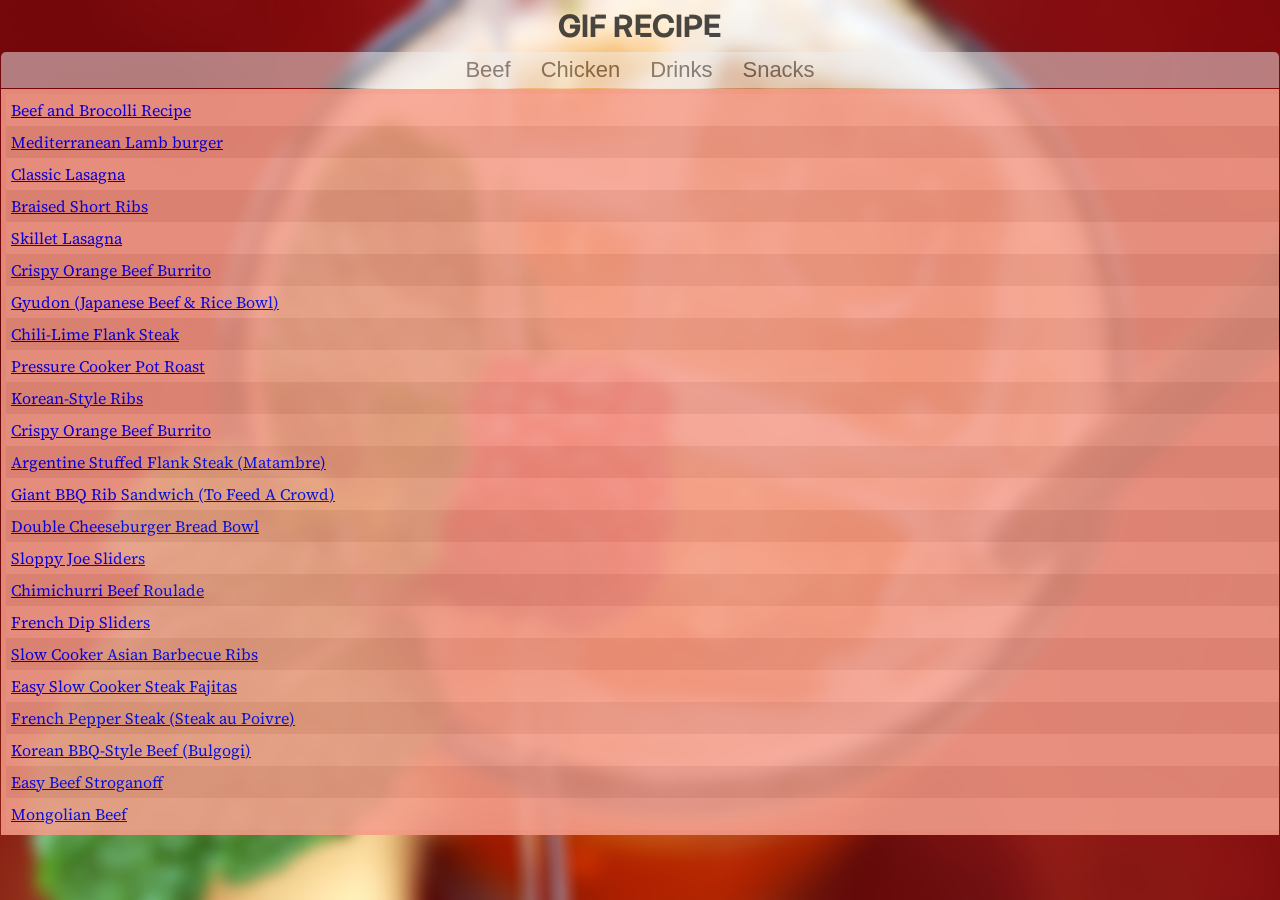
<file: index.html>
<html>
<meta name="viewport" content="width=device-width, initial-scale=1.0">

<head>
	<title>Gif Recipe</title>
	<link rel="icon" href="favicon2.png">
	<h1>GIF RECIPE</h1>
	<link href="https://fonts.googleapis.com/css?family=Pacifico" rel="stylesheet">
	<link href="https://fonts.googleapis.com/css?family=Source+Serif+Pro" rel="stylesheet">
    <link href="https://fonts.googleapis.com/css2?family=Literata:ital,opsz,wght@0,7..72,200..900;1,7..72,200..900&family=Merriweather:wght@300&family=Stack+Sans+Notch:wght@200..700&family=Vollkorn:ital,wght@0,400..900;1,400..900&display=swap" rel="stylesheet">
	<link rel="stylesheet" type="text/css" href="mystyle.css">
	<script src="myscript.js"></script>
</head>

<body class="pbody">
<div class="maincontent">
    <div class="tab">
        <button class="tablinks" onclick="openFood(event, 'beef')">Beef</button>
        <button class="tablinks" onclick="openFood(event, 'chicken')">Chicken</button>
        <button class="tablinks" onclick="openFood(event, 'drinks')">Drinks</button>
        <button class="tablinks" onclick="openFood(event, 'snacks')">Snacks</button>
    </div>
    <div>
        <div id="beef" class="tabcontent">
            <table>
                <tr><td><a href="https://gfycat.com/HeavenlyShoddyIguanodon">Beef and Brocolli Recipe</a></td></tr>
                <tr><td><a href="https://i.imgur.com/IaB2hxl.gifv">Mediterranean Lamb burger</a></td></tr>
                <tr><td><a href="https://i.imgur.com/ayPsxfP.gifv">Classic Lasagna</a></td></tr>
                <tr><td><a href="https://i.imgur.com/MAjKsQo.gifv">Braised Short Ribs</a></td></tr>
                <tr><td><a href="http://i.imgur.com/4ECuwiu.gifv">Skillet Lasagna</a></td></tr>
                <tr><td><a href="http://i.imgur.com/DIQWGLZ.gifv">Crispy Orange Beef Burrito</a></td></tr>
                <tr><td><a href="https://gfycat.com/specificpracticalkatydid">Gyudon (Japanese Beef & Rice Bowl)</a></td></tr>
                <tr><td><a href="https://gfycat.com/AmbitiousHandyHawk">Chili-Lime Flank Steak</a></td></tr>
                <tr><td><a href="http://i.imgur.com/QwlGSPs.gifv">Pressure Cooker Pot Roast</a></td></tr>
                <tr><td><a href="http://i.imgur.com/K0JaTJH.gifv">Korean-Style Ribs</a></td></tr>
                <tr><td><a href="http://i.imgur.com/DIQWGLZ.gifv">Crispy Orange Beef Burrito</a></td></tr>
                <tr><td><a href="http://i.imgur.com/f6nlVx6.gifv">Argentine Stuffed Flank Steak (Matambre)</a></td></tr>
                <tr><td><a href="http://i.imgur.com/mW0Y3jO.gifv">Giant BBQ Rib Sandwich (To Feed A Crowd)</a></td></tr>
                <tr><td><a href="http://i.imgur.com/iJEcL6a.gifv">Double Cheeseburger Bread Bowl</a></td></tr>
                <tr><td><a href="http://i.imgur.com/6Iit7iO.gifv">Sloppy Joe Sliders</a></td></tr>
                <tr><td><a href="http://i.imgur.com/ULMBCxd.gifv">Chimichurri Beef Roulade</a></td></tr>
                <tr><td><a href="http://i.imgur.com/AEd8bnY.gifv">French Dip Sliders</a></td></tr>
                <tr><td><a href="https://gfycat.com/GrizzledFemaleAtlanticblackgoby">Slow Cooker Asian Barbecue Ribs</a></td></tr>
                <tr><td><a href="https://gfycat.com/AggravatingDaringGoose">Easy Slow Cooker Steak Fajitas</a></td></tr>
                <tr><td><a href="https://gfycat.com/SeriousFoolishCopepod">French Pepper Steak (Steak au Poivre)</a></td></tr>
                <tr><td><a href="https://gfycat.com/FrigidPleasingAmericanbobtail">Korean BBQ-Style Beef (Bulgogi)</a></td></tr>
                <tr><td><a href="https://gfycat.com/CloudyFlickeringAustralianfurseal">Easy Beef Stroganoff</a></td></tr>
                <tr><td><a href="https://gfycat.com/ThankfulRequiredAsianporcupine">Mongolian Beef</a></td></tr>
            </table>
        </div>
        <div id="chicken" class="tabcontent">
            <table>
                <tr><td><a href="https://i.imgur.com/IzaE33L.gifv">Chicken Fajita And Veggie Bake</a></td></tr>
                <tr><td><a href="https://gfycat.com/DentalSlushyAmericancrayfish">Indian-Style Fried Chicken</a></ABBR></td></tr>
                <tr><td><a href="https://i.imgur.com/9gfTVow.gifv">Pukkuri Curried Chicken</a></td></tr>
                <tr><td><a href="https://gfycat.com/FabulousUnhealthyIberianmidwifetoad">Chicken Marsala</a></td></tr>
                <tr><td><a href="https://gfycat.com/FrigidCourteousGermanwirehairedpointer">Thai Basil Chicken</a></td></tr>
                <tr><td><a href="https://gfycat.com/ConsiderateDentalGreatargus">Chicken Gyro</a></td></tr>
                <tr><td><a href="https://i.imgur.com/TmXRYRQ.gifv">Tandoori chicken</a></td></tr>
                <tr><td><a href="https://i.imgur.com/NfTCgTh.gifv">Chicken And Biscuits Bake</a></td></tr>
                <tr><td><a href="https://i.imgur.com/EA2LuBm.gifv">Cajun Red Beans and Rice</a></ABBR></td></tr>
                <tr><td><a href="https://i.imgur.com/wKhghBg.gifv">Vietnamese Chicken Wings</a></td></tr>
                <tr><td><a href="https://gfycat.com/ScalyUnderstatedArmednylonshrimp">Honey Soy Chicken and Rice Bake</a></td></tr>
                <tr><td><a href="https://gfycat.com/BossyBigheartedBlackbear">Creamy Tuscan Chicken</a></td></tr>
                <tr><td><a href="https://gfycat.com/dopeygentlekid">Peri Peri Chicken</a></td></tr>
                <tr><td><a href="https://i.imgur.com/59TNGiw.gifv">Jalapeno Honeyed Chicken</a></td></tr>
                <tr><td><a href="https://gfycat.com/AccuratePeacefulCopperhead">Crispy Chicken Kiev</a></td></tr>
                <tr><td><a href="http://i.imgur.com/w0XeHG1.gifv">Simple Roast Chicken</a></td></tr>
                <tr><td><a href="http://i.imgur.com/5NapKlm.gifv">Thai Chicken Lettuce Wraps</a></td></tr>
                <tr><td><a href="http://i.imgur.com/mcwtNVo.gifv">Cajun Chicken and Rice</a></td></tr>
                <tr><td><a href="http://i.imgur.com/0VicbsO.gifv">Mini Chicken and Waffle Sliders</a></td></tr>
                <tr><td><a href="http://i.imgur.com/hDKhMc7.gifv">Slow Cooker Honey Garlic Chicken</a></td></tr>
                <tr><td><a href="http://i.imgur.com/sP4zQrQ.gifv">Crispy Orange Chicken Sandwich</a></td></tr>
                <tr><td><a href="http://i.imgur.com/6hLUmMe.gifv">Secret 11 Herbs and Spices Fried Chicken</a></td></tr>
                <tr><td><a href="http://i.imgur.com/7iAo5BJ.gifv">General Tso's Chicken</a></td></tr>
                <tr><td><a href="http://i.imgur.com/iZDUlFR.gifv">Shortcut Chicken Shawarma</a></td></tr>
                <tr><td><a href="https://gfycat.com/VainMildBarnswallow">BBQ Chicken Corn Dogs</a></td></tr>
                <tr><td><a href="https://gfycat.com/TartCommonBooby">Orange Chicken</a></td></tr>
                <tr><td><a href="https://i.redd.it/bxga6zngci1z.gif">Easy Chilli Chicken</a></td></tr>
                <tr><td><a href="https://gfycat.com/SpectacularDamagedArgali">Chicken Florentine Meatballs with Tomato Sauce</a></td></tr>
                <tr><td><a href="http://i.imgur.com/LOGiP1z.gifv">Rotisserie Chicken, 4 Lunches</a></td></tr>
                <tr><td><a href="http://i.imgur.com/r19LVDr.gifv">Buttermilk-Fried Chicken Sandwich</a></td></tr>
                <tr><td><a href="https://gfycat.com/VengefulAmusingKoala">Teriyaki Chicken Pineapple Boats</a></td></tr>
                <tr><td><a href="http://i.imgur.com/qZthCFh.gifv">Oven-Fried Buffalo Wings</a></td></tr>
                <tr><td><a href="https://gfycat.com/SoreGleamingAlligatorsnappingturtle">Chicken Parm Lasagna</a></td></tr>
                <tr><td><a href="http://i.imgur.com/2SknFhX.gifv">Sliders Four Ways</a></td></tr>
                <tr><td><a href="https://gfycat.com/DenseThoughtfulBasenji">Healthy Chicken Gyros</a></ABBR></td></tr>
                <tr><td><a href="https://gfycat.com/SecretPointlessCoqui">Chicken with Rice and Creamed Spinach</a></td></tr>
                <tr><td><a href="https://gfycat.com/HarshObeseAmericantoad">Chicken Parmesan Bites</a></td></tr>
                <tr><td><a href="https://gfycat.com/LikelyDistantBlackfly">Chinese Take-Away-Style Lemon Chicken</a></td></tr>
                <tr><td><a href="https://i.redd.it/99gluzudh3vy.gif">One-Pan Sriracha Chicken and Veggies</a></td></tr>
            </table>
        </div>
        <div id="snacks" class="tabcontent">
            <table>
                <tr><td><a href="https://gfycat.com/FineJampackedGrayling">Caribbean-Style Mango-Habanero Hot Sauce</a></td></tr>
                <tr><td><a href="https://gfycat.com/SparseScornfulArcticfox">Pizza Bases 4 Ways</a></td></tr>
                <tr><td><a href="https://gfycat.com/TimelyLiquidGibbon">Lemon Poppy Seed Pancake</a></td></tr>
                <tr><td><a href="https://gfycat.com/FaithfulImaginaryEarthworm">Overnight Oats</a></td></tr>
                <tr><td><a href="https://i.imgur.com/apdoXAE.gifv">Poha Patties</a></td></tr>
                <tr><td><a href="https://i.imgur.com/Azpl9x1.gifv">Parmesan Baked Potato Wedges</a></td></tr>
                <tr><td><a href="https://gfycat.com/EmbarrassedPoshCavy">Homemade Snickers</a></td></tr>
                <tr><td><a href="http://i.imgur.com/WUYNjQz.gifv">Mango Tart</a></td></tr>
                <tr><td><a href="http://i.imgur.com/ZZ4jqFB.gifv">Summer Berry Buckle</a></td></tr>
                <tr><td><a href="https://imgur.com/XMUHtM5">Chili Cheese Hasselback Potatoes</a></td></tr>
                <tr><td><a href="https://gfycat.com/ClosedBelatedBirdofparadise">One-Pot Mac and Cheese</a></td></tr>
                <tr><td><a href="http://i.imgur.com/HClMQXX.gifv">The Best Cheesy Garlic Bread</a></td></tr>
                <tr><td><a href="http://i.imgur.com/gSL8F9F.gifv">Chocolate Chip Cookie Dough Bars</a></td></tr>
                <tr><td><a href="http://i.imgur.com/ZZbDi2v.gifv">Two-ingredient Flatbread</a></td></tr>
                <tr><td><a href="http://i.imgur.com/vNNqU2u.gifv">Homemade Falafel</a></td></tr>
                <tr><td><a href="http://i.imgur.com/j59fdrv.gifv">Cheese filled onion rings</a></td></tr>
                <tr><td><a href="http://i.imgur.com/ry4Yqns.gifv">The Best Fudgy Brownies Ever</a></td></tr>
                <tr><td><a href="http://i.imgur.com/OyJhCdv.gifv">Easy Homemade Chocolate Doughnuts</a></td></tr>
                <tr><td><a href="https://i.redd.it/fr1h2rli720z.gif">Chicken spring rolls</a></td></tr>
                <tr><td><a href="https://i.redd.it/k0otsaxf8hty.gif">Cherry Cheesecake Cookies</a></td></tr>
                <tr><td><a href="https://gfycat.com/LikableQualifiedCoelacanth">Cheesy Taco Breadsticks</a></td></tr>
                <tr><td><a href="https://gfycat.com/FabulousCaringCorydorascatfish">One-Pot Sausage And Peppers Pasta</a></td></tr>
                <tr><td><a href="https://gfycat.com/AltruisticMediumAustrianpinscher">Cheesy Rigatoni Pie</a></td></tr>
                <tr><td><a href="http://i.imgur.com/Xc2tQbC.gifv">Two Ingredient Chocolate Mousse</a></td></tr>
                <tr><td><a href="https://i.imgur.com/IYshvlh.gifv">3 Ingredient Pancakes</a></td></tr>
                <tr><td><a href="https://gfycat.com/ScientificFreshAphid">Rigatoni Pie in a Mug</a></td></tr>
            </table>
        </div>
        <div id="drinks" class="tabcontent">
            <table>
                <tr><td><a href="https://gfycat.com/BravePopularArmyworm">8 Frozen or Fruity Sangrias</a></td></tr>
                <tr><td><a href="http://i.imgur.com/vKiBTgn.gifv">Spiked Milkshakes Four Ways</a></td></tr>
                <tr><td><a href="https://gfycat.com/SizzlingIncomparableCowrie">How to make the perfect Moscow Mule</a></td></tr>
                <tr><td><a href="http://i.imgur.com/0qpaaOC.gifv">Watermelon Keg</a></td></tr>
                <tr><td><a href="http://i.imgur.com/acbqWKk.gifv">Mint Julep</a></td></tr>
                <tr><td><a href="https://i.redd.it/gnicshrafc2z.gif">Mango Lassi</a></td></tr>
                <tr><td><a href="https://i.imgur.com/LXaoqp7.gifv">Pumpkin spice latte</a></td></tr>
            </table>
        </div>
    </div>
</div>
</body>

</html>
</file>
<file: mystyle.css>
/* Variables used in many places */
:root {
    --boder_space: 1px;
    --var_opac: 0.875;
    --beef_color: #F69B88;
    --chicken_color: #F0D3A7;
    --drinks_color: #aed6f1;
    --snacks_color: #FAC5C4;
}

h1 {
    text-align: center;
    color: rgba(28, 28, 28, 0.8);
    font-size: 36px;
    font-family: "Stack Sans Notch", sans-serif;
    font-optical-sizing: auto;
    font-weight: bolder;
    font-style: normal;
    margin: 5px 0 10px 0;
}

div {
    border: 0 solid black;
}

.pbody {
    font-family: 'Source Serif Pro', serif;
    background-image: url("bcg (3).jpg");
    background-attachment: fixed;
    background-position: center;
    background-size: cover;
    width: 1920px;
    margin: 0 auto;
}

.maincontent{
    border-radius: 5px;
    overflow: hidden;
    border: 1px rgba(128, 128, 128, 0.2);
}

/* Table styles */
table {
    border-collapse: collapse;
    border-spacing: 0;
    width: 1200px;
    margin: 0 auto;
    align-content: center;
}

th, td {
    border: none;
    text-align: left;
    padding: 6px;
    margin: 0 auto;
}

/* Tabs container */
.tab {
    overflow: hidden;
    background-color: #f1f1f1;
    opacity: 0.5;
    text-align: center;
    align-content: center;
    margin-bottom: 0.5px;
}

/* Buttons inside the tab */
.tab button {
    background-color: inherit;
    border: 1px solid transparent;
    outline: none;
    cursor: pointer;
    padding: 4px 12px;
    transition: 0.3s;
    font-size: 22px;
    opacity: var(--var_opac);
}

/* Hover effect */
.tab button:hover {
    background-color: #ddd;
    opacity: var(--var_opac);
}

/* Active tab */
.tab button.active {
    background-color: #ccc;
    opacity: var(--var_opac);
}

/* Tab content */
.tabcontent {
    display: none;
    opacity: var(--var_opac);
    height: auto;
    align-content: center;
}

/* Section colors */
#beef {
    background: var(--beef_color);
    display: block;
    tr:nth-child(odd) {
        background-color: color-mix(in srgb, var(--beef_color) 95%, white 5%);
    }
    tr:nth-child(even) {
        background-color: color-mix(in srgb, var(--beef_color) 95%, black 5%);
    }
}

#chicken {
    background: var(--chicken_color);
    tr:nth-child(odd) {
        background-color: color-mix(in srgb, var(--chicken_color) 95%, white 5%);
    }
    tr:nth-child(even) {
        background-color: color-mix(in srgb, var(--chicken_color) 95%, black 5%);
    }
}

#drinks {
    background: var(--drinks_color);
    tr:nth-child(odd) {
        background-color: color-mix(in srgb, var(--drinks_color) 95%, white 5%);
    }
    tr:nth-child(even) {
        background-color: color-mix(in srgb, var(--drinks_color) 95%, black 5%);
    }
}

#snacks {
    background: var(--snacks_color);
    tr:nth-child(odd) {
        background-color: color-mix(in srgb, var(--snacks_color) 95%, white 5%);
    }
    tr:nth-child(even) {
        background-color: color-mix(in srgb, var(--snacks_color) 95%, black 5%);
    }
}

/* Responsive layout */
@media (max-width: 1280px) {
    .pbody{
        width: 100%;
        margin: 0 auto;
    }
    .maincontent{
        border-radius: 5px 5px 0 0;
        margin: 0 1px 0;
    }

    h1 {
        font-size: 32px;
        margin: 5px 0 5px 0;
    }

    table {
        border-collapse: collapse;
        border-spacing: 0;
        width: 100%;
        margin: 5px;
        align-content: center;
    }

    th, td {
        border: none;
        text-align: left;
        padding: 5px;
        margin: 0 auto;
    }

    #beef {
        height: auto;
        background: var(--beef_color);
        opacity: var(--var_opac);
    }

    #chicken {
        height: auto;
        background: var(--chicken_color);
        opacity: var(--var_opac);
    }

    #snacks {
        height: auto;
        background: var(--snacks_color);
        opacity: var(--var_opac);
    }

    #drinks {
        height: auto;
        background: var(--drinks_color);
        opacity: var(--var_opac);
    }
}
</file>
